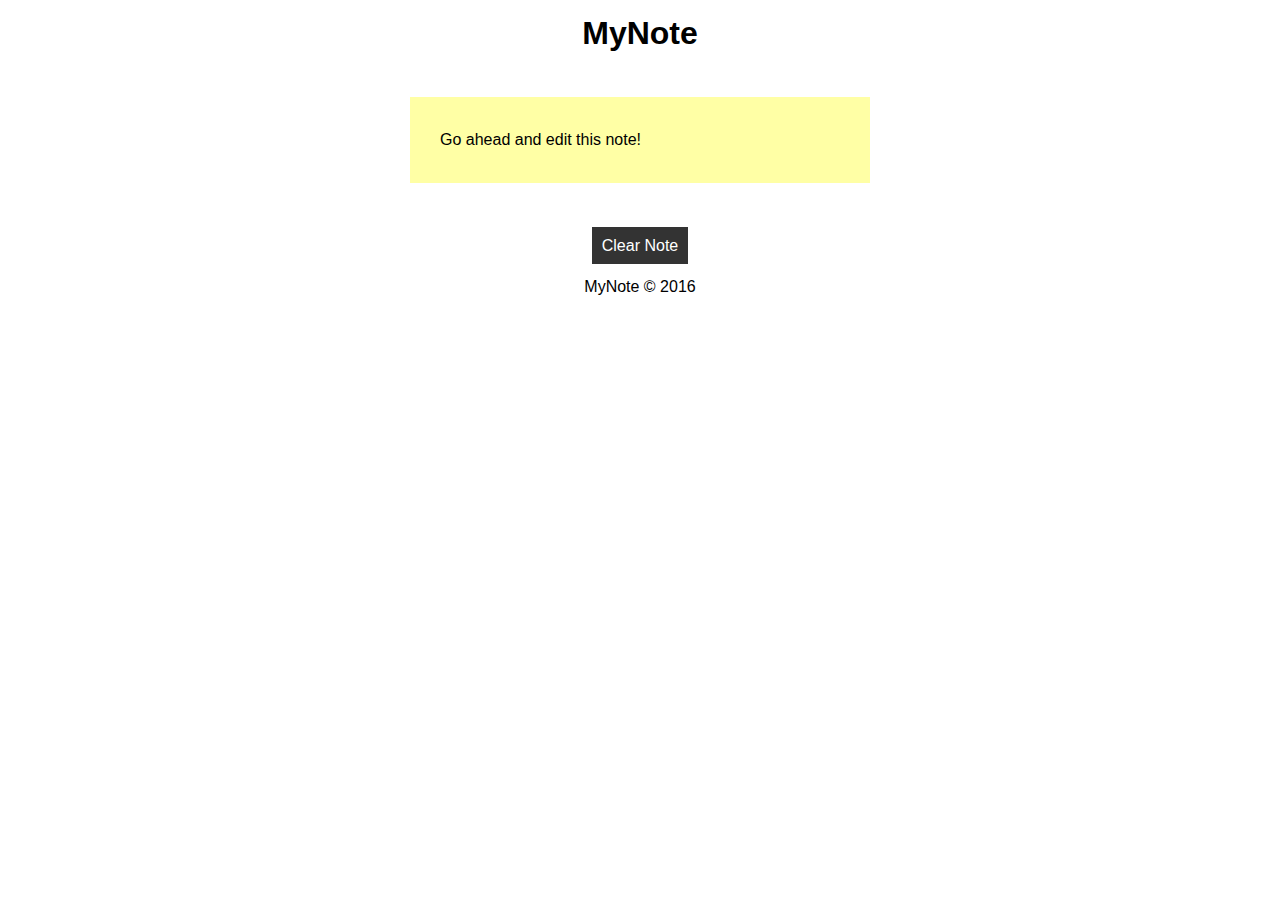
<file: my_note.html>
<!DOCTYPE html>
<html>
<head>
  <title>MyNote</title>
  <style>
    body {
      font-family: Helvetica;
      line-height: 1.6em;
    }

    header, footer{
      text-align: center;
    }

    #container {
      width: 400px;
      margin: 50px auto;
      background: #FFFFA5;
      overflow: hidden;
      padding: 30px;
    }

    .clear{
      text-decoration: none;
      background: #333;
      color: #fff;
      padding: 10px;
    }
  </style>

  <script>
    function getNote(){
      if(localStorage.getItem('note')){
        var note = localStorage.getItem('note');
      } else {
        var note = "Go ahead and edit this note!"
      }

      document.getElementById('note').innerHTML=note;
    }

    function saveNote(id){
      var note = document.getElementById('note').innerHTML;
      localStorage.setItem('note', note);
    }

    function clearNote(){
      clear: localStorage.clear();
      return false;
    }

  </script>
</head>
<body>
  <header>
    <h1>MyNote</h1>
  </header>

  <section id="container">
    <div id="note" contenteditable="true" onkeyup="saveNote(this.id)"></div>
  </section>

  <footer>
    <div>
      <a href="" onclick="javascript:clearNote();" class="clear">Clear Note</a>
    </div>
    <p>MyNote &copy; 2016
  </footer>

  <script>
    getNote();
  </script>
</body>
</html>
</file>
